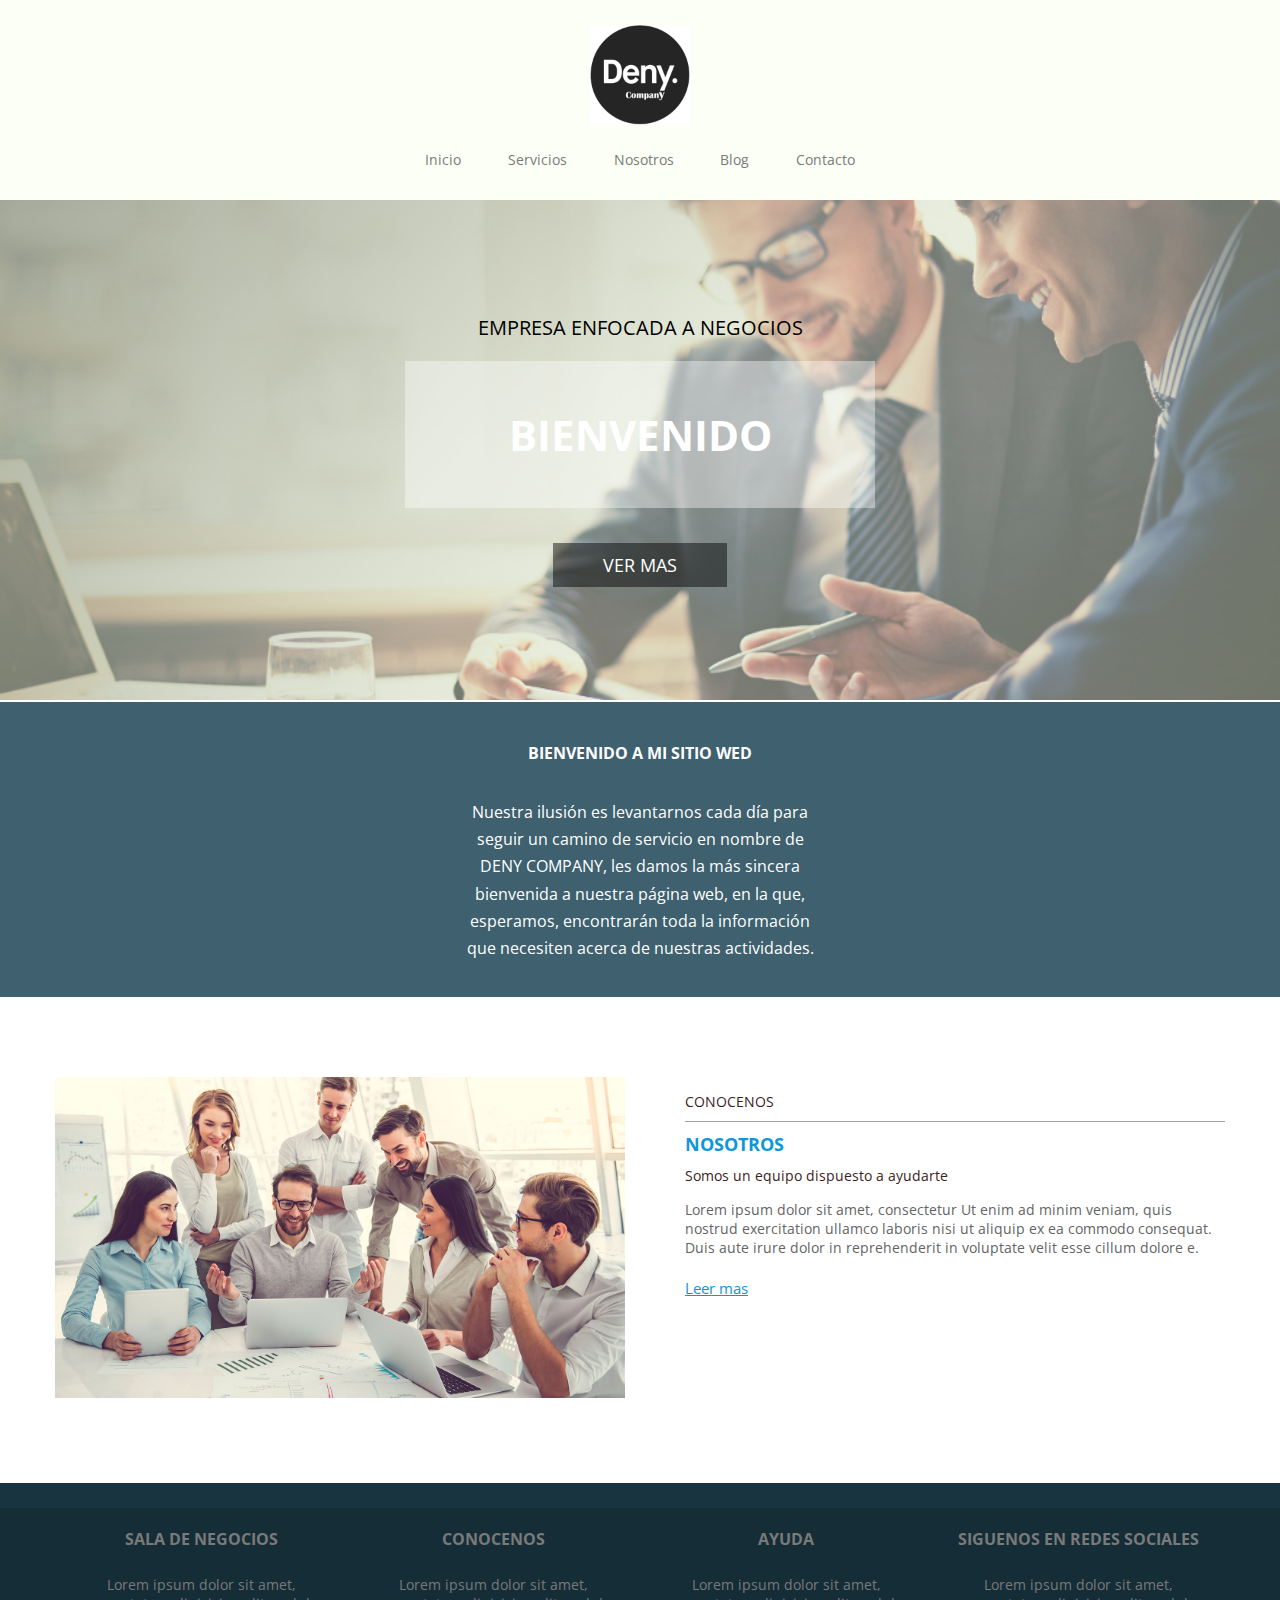
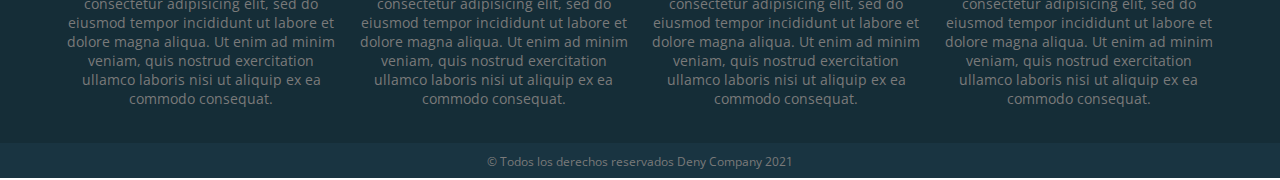
<file: index.html>
<!DOCTYPE html>
<html>
  <head>
    <meta charset="utf-8"> <!--Reconoce caracteres especiales-->
    <meta  name="viewport" content="width=device-whidth, initial-scale=1.0,maximum-scale=1.0, minimum-scale=1.0, user-scalable=no"> <!--Interpreta la pagina wed para un dispositivo movil, que sea correctamente en un dispositivo movil-->
    <title>Mi sitio Deny</title>
    <link rel="preconnect" href="https://fonts.gstatic.com">
    <link href="https://fonts.googleapis.com/css2?family=Open+Sans:wght@400;700&display=swap" rel="stylesheet">
    <link rel="stylesheet" href="css/estilos.css">
    <script type="text/javascript" src="js/prefixfree.min.js"></script>
  </head>
  <body>
    <!--encabezado-->
    <header>

      <div class="contenedor">
        <div class="logo">
          <img src="img/logo.jpg" alt="logo empresa" title="Logo empresa">
        </div>
          <nav class="menu">
            <a href="#">Inicio</a>
            <a href="servicios.html">Servicios</a>
            <a href="nosotros.html">Nosotros</a>
            <a href="blog.html">Blog</a>
            <a href="contactos.html">Contacto</a>
          </nav>
      </div>

    </header>
    <!--encabezado - fin-->

    <!--Seccion 1  banner principal-->

    <section class="banner">
      <div>
        <div class="contenedor llamada-accion">
          <p>Empresa enfocada a negocios</p>
          <h2>BIENVENIDO</h2>
          <a href="#">VER MAS</a>
        </div>
      </div>
    </section>

    <!--Seccion 1  banner principal fin-->

    <!-- seccion 2 bienvenida -->

    <section class="bienvenida">
      <div class="contenedor">
        <h3>BIENVENIDO A MI SITIO WED</h3>
        <p>Nuestra ilusión es levantarnos cada día para seguir un camino de servicio
          en nombre de DENY COMPANY, les damos la más sincera bienvenida a nuestra página web, en la que, esperamos, encontrarán toda la información que necesiten acerca de nuestras actividades.</p>
      </div>
    </section>

    <!-- seccion 2 bienvenida fin-->


    <!-- seccion 3 nosotros-->

    <section class="nosotros">
      <div class="contenedor">
        <div class="foto-equipo">
          <img src="img/foto-equipo.jpg" alt="foto de nuestro equipo"  title="EQUIPO DE LA EMPRESA" width="550px">
        </div>
        <div class="conocenos">
          <p>CONOCENOS</p>
          <h3>NOSOTROS</h3>
          <p>Somos un equipo dispuesto a ayudarte</p>
          <p>Lorem ipsum dolor sit amet, consectetur  Ut enim ad minim veniam, quis nostrud exercitation ullamco laboris nisi ut aliquip ex ea commodo consequat. Duis aute irure dolor in reprehenderit in voluptate velit esse cillum dolore e.</p>
          <a href="#">Leer mas</a>
        </div>
      </div>
    </section>

    <!-- seccion 3 nosotros fin-->


    <!-- pie de pagina -->

    <footer>

        <div class="top-footer"></div>
        <div class="center-footer">
          <div class="contenedor">
            <div class="widget">
              <h4>SALA DE NEGOCIOS</h4>
              <p>Lorem ipsum dolor sit amet, consectetur adipisicing elit, sed do eiusmod tempor incididunt ut labore et dolore magna aliqua. Ut enim ad minim veniam, quis nostrud exercitation ullamco laboris nisi ut aliquip ex ea commodo consequat.</p>
            </div>
            <div class="widget">
              <h4>CONOCENOS</h4>
              <p>Lorem ipsum dolor sit amet, consectetur adipisicing elit, sed do eiusmod tempor incididunt ut labore et dolore magna aliqua. Ut enim ad minim veniam, quis nostrud exercitation ullamco laboris nisi ut aliquip ex ea commodo consequat.</p>
            </div>
            <div class="widget">
              <h4>AYUDA</h4>
              <p>Lorem ipsum dolor sit amet, consectetur adipisicing elit, sed do eiusmod tempor incididunt ut labore et dolore magna aliqua. Ut enim ad minim veniam, quis nostrud exercitation ullamco laboris nisi ut aliquip ex ea commodo consequat.</p>
            </div>
            <div class="widget">
              <h4>SIGUENOS EN REDES SOCIALES</h4>
              <p>Lorem ipsum dolor sit amet, consectetur adipisicing elit, sed do eiusmod tempor incididunt ut labore et dolore magna aliqua. Ut enim ad minim veniam, quis nostrud exercitation ullamco laboris nisi ut aliquip ex ea commodo consequat.</p>
            </div>
          </div>
        </div>
        <div class="bottom-footer">
            <p> &copy; Todos los derechos reservados Deny Company 2021</p>
        </div>

    </footer>

  </body>
</html>
</file>
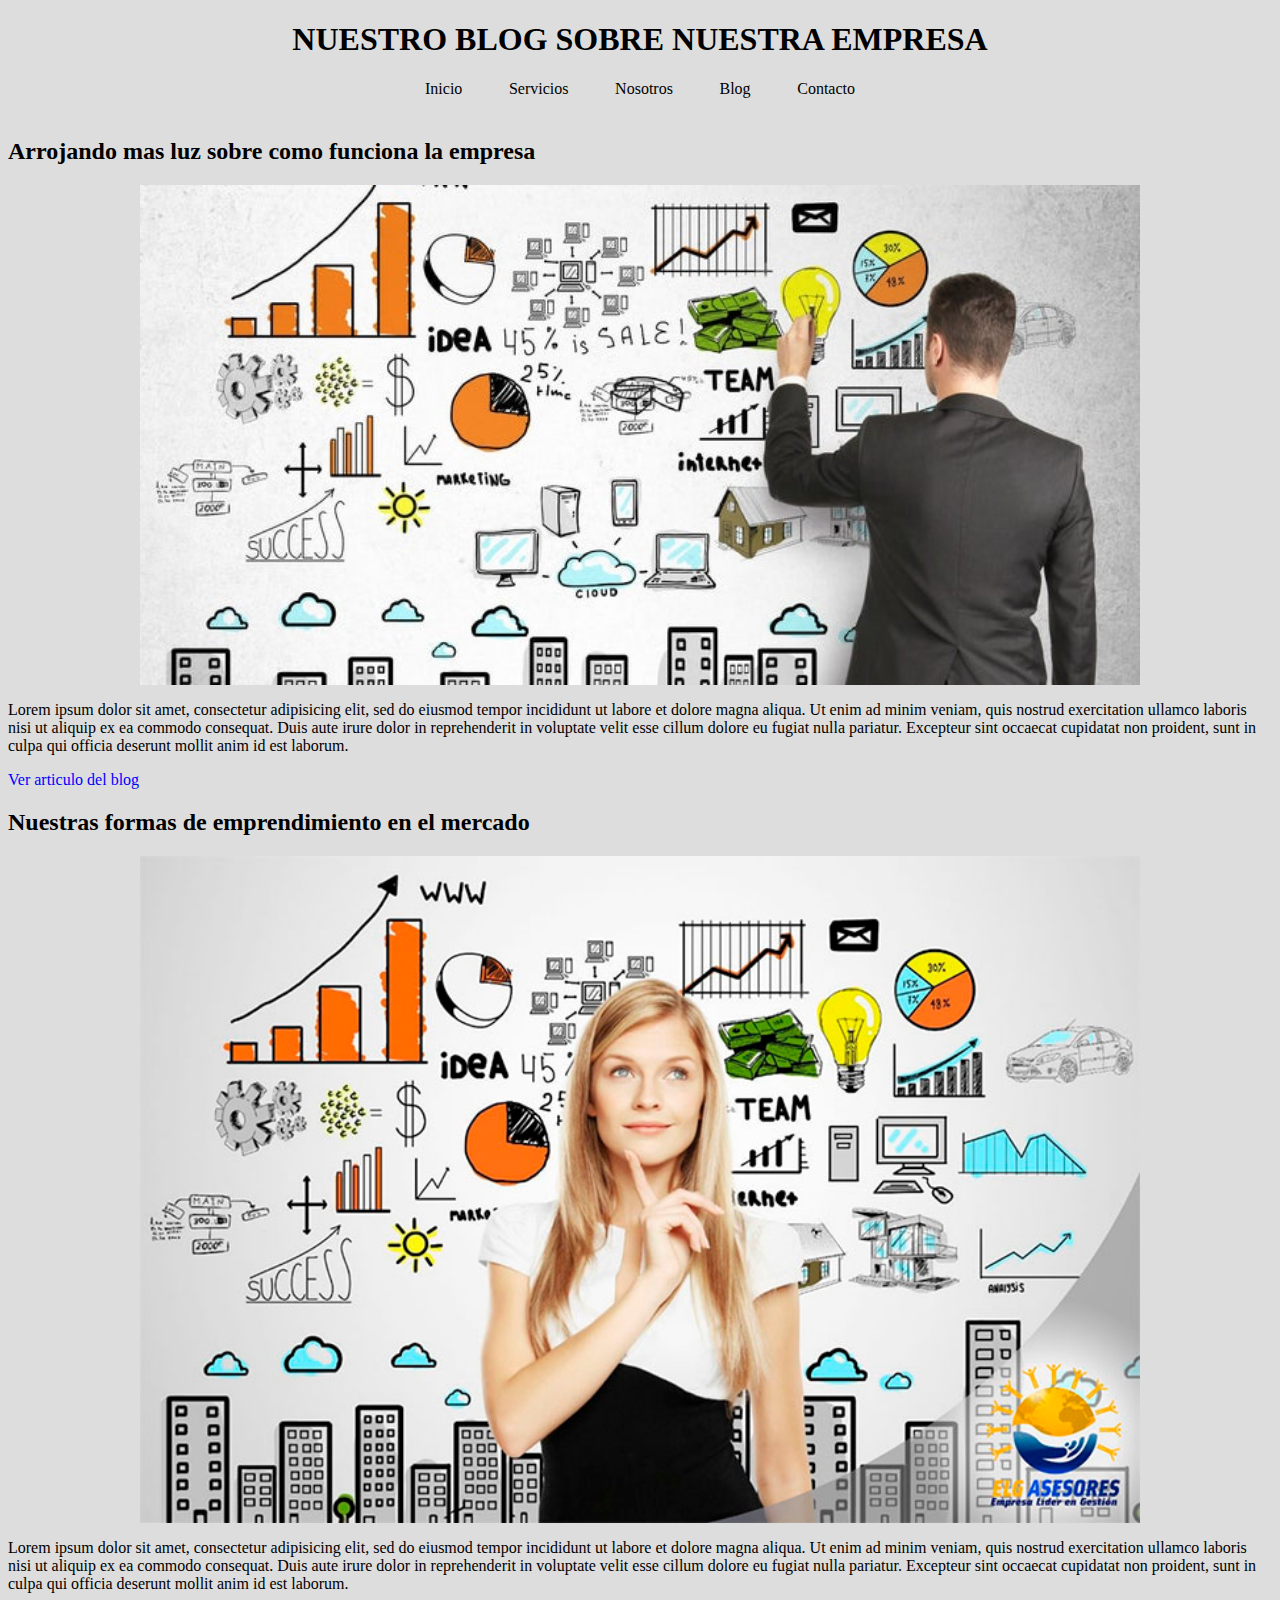
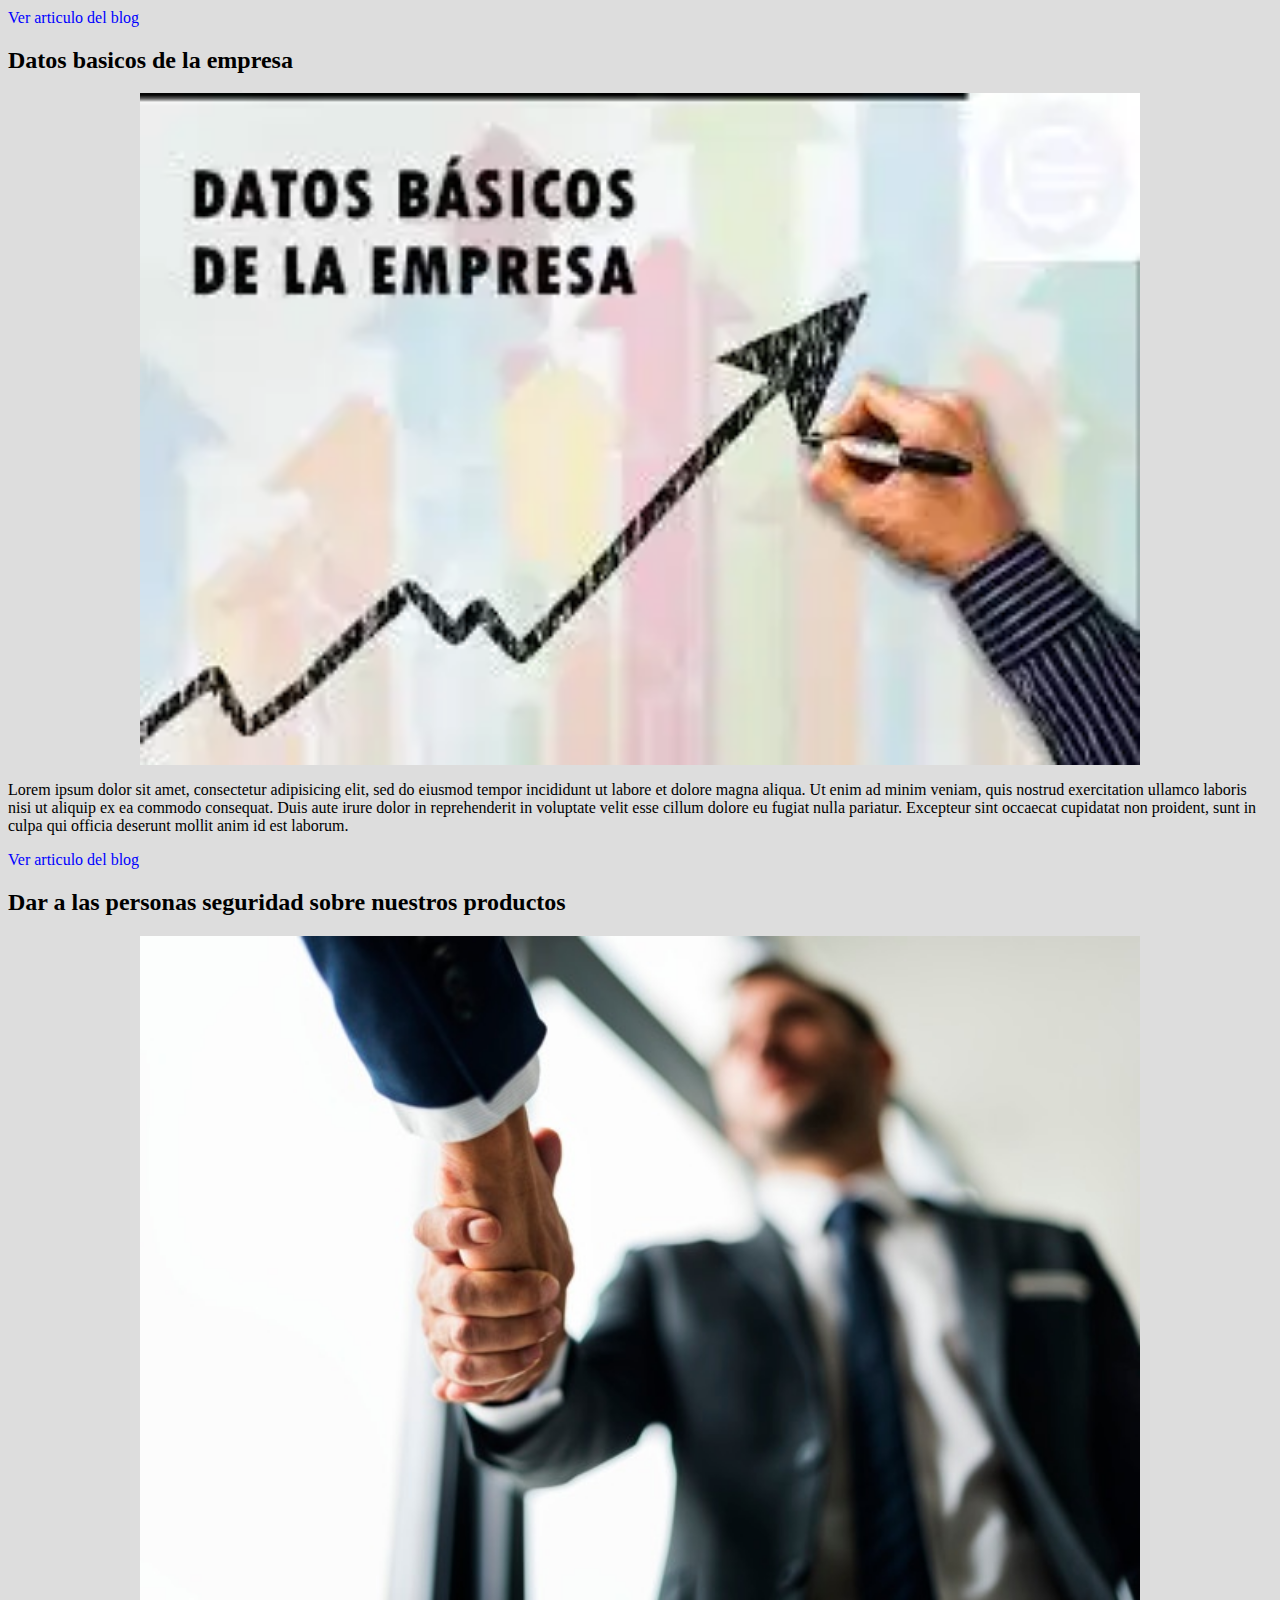
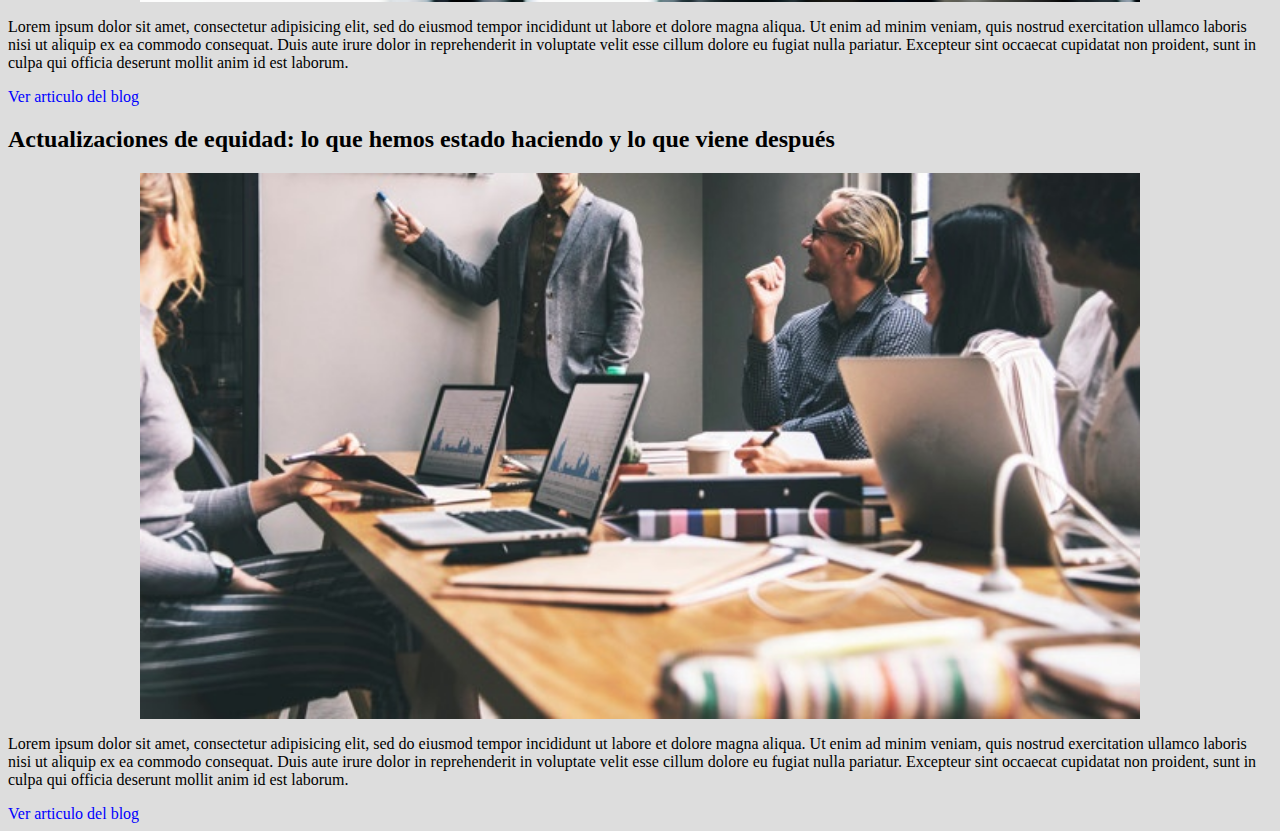
<file: blog.html>
<!DOCTYPE html>
<html lang="en" dir="ltr">
  <head>
    <meta charset="utf-8">
    <meta  name="viewport" content="width=device-whidth, initial-scale=1.0,maximum-scale=1.0, minimum-scale=1.0, user-scalable=no">
    <title>Blog</title>
    <link rel="stylesheet" href="css/estilos2.css">
  </head>
  <body class="paginablog">

    <h1>NUESTRO BLOG SOBRE NUESTRA EMPRESA</h1>

  </div>
    <nav class="navegacion">
      <a href="index.html">Inicio</a>
      <a href="servicios.html">Servicios</a>
      <a href="nosotros.html">Nosotros</a>
      <a href="blog.html">Blog</a>
      <a href="contactos.html">Contacto</a>
    </nav>
  </div>

<div class="">
  <h2>Arrojando mas luz sobre como funciona la empresa</h2>
  <div class="">
    <img src="img/imagen1blog.jpeg" alt="NEGOCIOS" title="NEGOCIOS" class="imagen-paginas">
  </div>
<p>Lorem ipsum dolor sit amet, consectetur adipisicing elit, sed do eiusmod tempor incididunt ut labore et dolore magna aliqua. Ut enim ad minim veniam, quis nostrud exercitation ullamco laboris nisi ut aliquip ex ea commodo consequat. Duis aute irure dolor in reprehenderit in voluptate velit esse cillum dolore eu fugiat nulla pariatur. Excepteur sint occaecat cupidatat non proident, sunt in culpa qui officia deserunt mollit anim id est laborum.</p>
  <a href="#" class="enlace">Ver articulo del blog</a>
</div>

<div class="">
  <h2>Nuestras formas de emprendimiento en el mercado</h2>
  <div class="">
    <img src="img/imagen2blog.jpg" alt="business" title="BUSIINES" class="imagen-paginas">
  </div>
  <p>Lorem ipsum dolor sit amet, consectetur adipisicing elit, sed do eiusmod tempor incididunt ut labore et dolore magna aliqua. Ut enim ad minim veniam, quis nostrud exercitation ullamco laboris nisi ut aliquip ex ea commodo consequat. Duis aute irure dolor in reprehenderit in voluptate velit esse cillum dolore eu fugiat nulla pariatur. Excepteur sint occaecat cupidatat non proident, sunt in culpa qui officia deserunt mollit anim id est laborum.</p>
    <a href="#" class="enlace">Ver articulo del blog</a>
</div>

<div class="">
  <h2>Datos basicos de la empresa</h2>
  <div class="">
    <img src="img/imagen2blog.webp" alt="business" title="BUSIINES" class="imagen-paginas">
  </div>
  <p>Lorem ipsum dolor sit amet, consectetur adipisicing elit, sed do eiusmod tempor incididunt ut labore et dolore magna aliqua. Ut enim ad minim veniam, quis nostrud exercitation ullamco laboris nisi ut aliquip ex ea commodo consequat. Duis aute irure dolor in reprehenderit in voluptate velit esse cillum dolore eu fugiat nulla pariatur. Excepteur sint occaecat cupidatat non proident, sunt in culpa qui officia deserunt mollit anim id est laborum.</p>
    <a href="#" class="enlace">Ver articulo del blog</a>
</div>


<div class="">
  <h2>Dar a las personas seguridad sobre nuestros productos</h2>
  <div class="">
    <img src="img/imagen3blog.jpg" alt="business" title="BUSIINES" class="imagen-paginas">
  </div>
  <p>Lorem ipsum dolor sit amet, consectetur adipisicing elit, sed do eiusmod tempor incididunt ut labore et dolore magna aliqua. Ut enim ad minim veniam, quis nostrud exercitation ullamco laboris nisi ut aliquip ex ea commodo consequat. Duis aute irure dolor in reprehenderit in voluptate velit esse cillum dolore eu fugiat nulla pariatur. Excepteur sint occaecat cupidatat non proident, sunt in culpa qui officia deserunt mollit anim id est laborum.</p>
    <a href="#" class="enlace">Ver articulo del blog</a>
</div>

<div class="">
  <h2>Actualizaciones de equidad: lo que hemos estado haciendo y lo que viene después</h2>
  <div class="">
    <img src="img/imagen4blog.jpg" alt="business" title="BUSIINES" class="imagen-paginas">
  </div>
  <p>Lorem ipsum dolor sit amet, consectetur adipisicing elit, sed do eiusmod tempor incididunt ut labore et dolore magna aliqua. Ut enim ad minim veniam, quis nostrud exercitation ullamco laboris nisi ut aliquip ex ea commodo consequat. Duis aute irure dolor in reprehenderit in voluptate velit esse cillum dolore eu fugiat nulla pariatur. Excepteur sint occaecat cupidatat non proident, sunt in culpa qui officia deserunt mollit anim id est laborum.</p>
    <a href="#" class="enlace">Ver articulo del blog</a>
</div>



  </body>
</html>
</file>
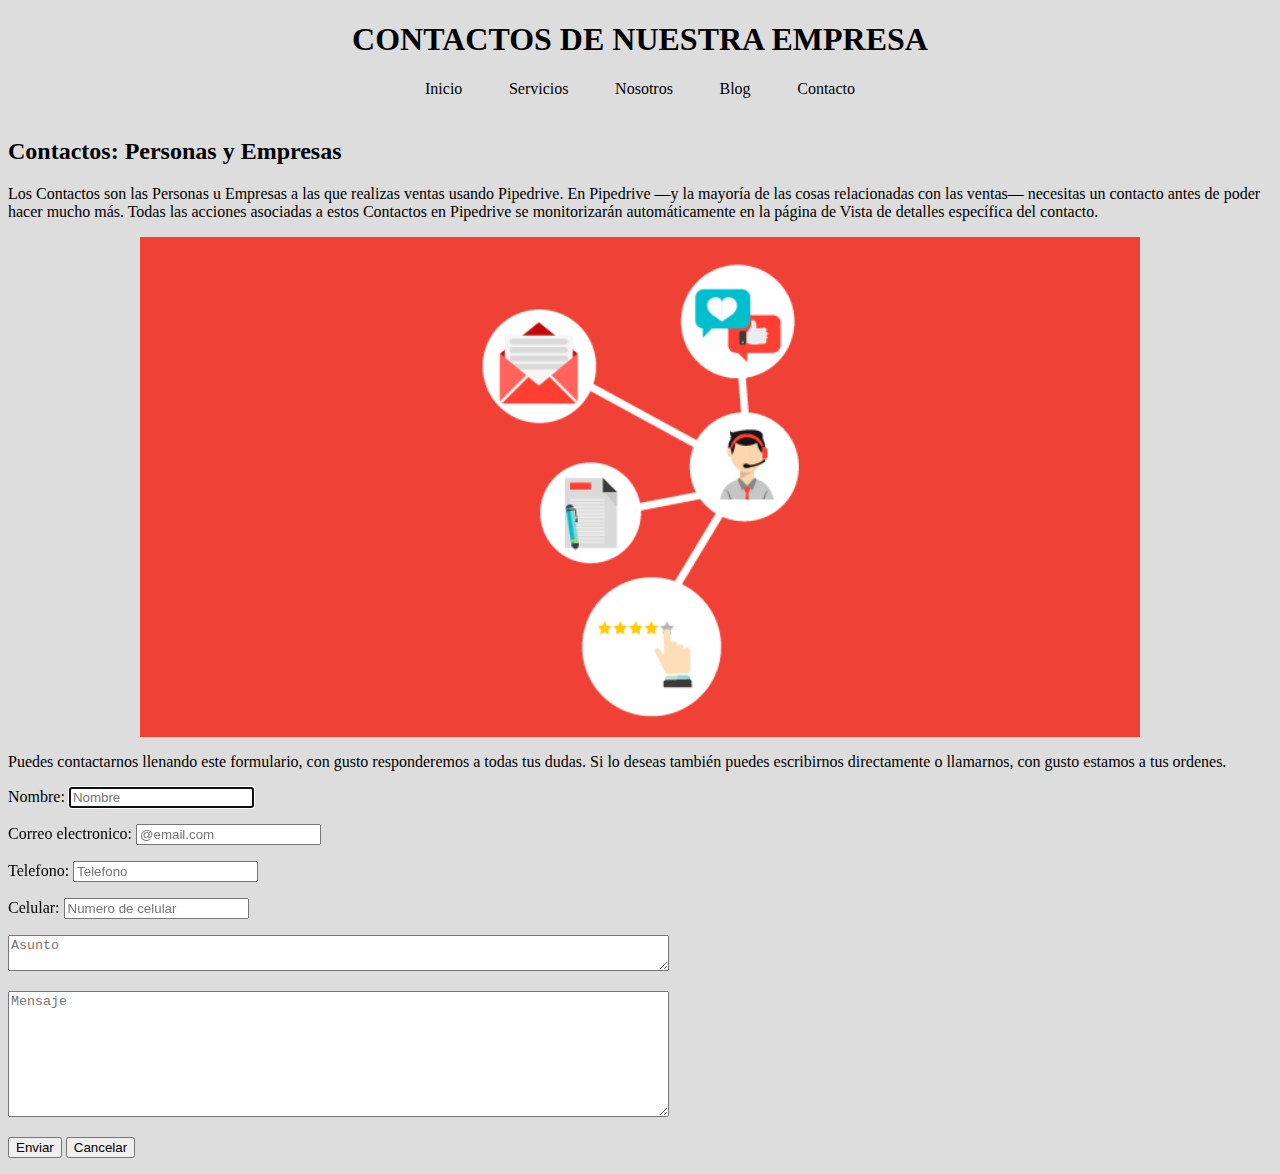
<file: contactos.html>
<!DOCTYPE html>
<html lang="en" dir="ltr">
  <head>
    <meta charset="utf-8">
    <meta  name="viewport" content="width=device-whidth, initial-scale=1.0,maximum-scale=1.0, minimum-scale=1.0, user-scalable=no">
    <title>Contactos</title>
    <link rel="stylesheet" href="css/estilos2.css">
  </head>
  <body class="paginacontactos">

    <h1>CONTACTOS DE NUESTRA EMPRESA</h1>

  </div>
    <nav class="navegacion">
      <a href="index.html">Inicio</a>
      <a href="servicios.html">Servicios</a>
      <a href="nosotros.html">Nosotros</a>
      <a href="blog.html">Blog</a>
      <a href="contactos.html">Contacto</a>
    </nav>
  </div>

  <section>
    <h2>Contactos: Personas y Empresas</h2>
    <p>Los Contactos son las Personas u Empresas a las que realizas ventas usando Pipedrive. En Pipedrive —y la mayoría de las cosas relacionadas con las ventas— necesitas un contacto antes de poder hacer mucho más. Todas las acciones asociadas a estos Contactos en Pipedrive se monitorizarán automáticamente en la página de Vista de detalles específica del contacto.</p>
  </section>

  <div class="">
    <img src="img/contacto2.png" alt="CONTACTO" class="imagen-paginas">
  </div>

  <div class="">
    <p>Puedes contactarnos llenando este formulario, con gusto responderemos a todas tus dudas. Si lo deseas también puedes escribirnos directamente o llamarnos, con gusto estamos a tus ordenes.</p>
  </div>

  <form >
    <p>
      <label for="camponombre">Nombre: </label>
      <input type="text" name="nombre" id="camponombre" placeholder="Nombre" autofocus>
    </p>

    <p>
      <label for="">Correo electronico: </label>
      <input type="email" name="email" id="email" placeholder="@email.com" autofocus>
    </p>

    <p>
      <label for="telefono">Telefono: </label>
      <input type="tel" name="telefono" placeholder="Telefono" autofocus>
    </p>

    <p>
      <label for="celular">Celular: </label>
      <input type="tel" name="celular" placeholder="Numero de celular" autofocus>

    </p>
      <label for="textoarea"></label>
      <textarea id="textoarea"name="asunto" rows="2" cols="80" placeholder="Asunto" autofocus></textarea>
    <p>

    </p>
      <label for="textoarea"></label>
      <textarea id="textoarea"name="area texto" rows="8" cols="80" placeholder="Mensaje"></textarea>
    <p>
      <input type="submit" value="Enviar">
      <input type="reset"  value="Cancelar">
    </p>
  </form>





  </body>
</html>
</file>
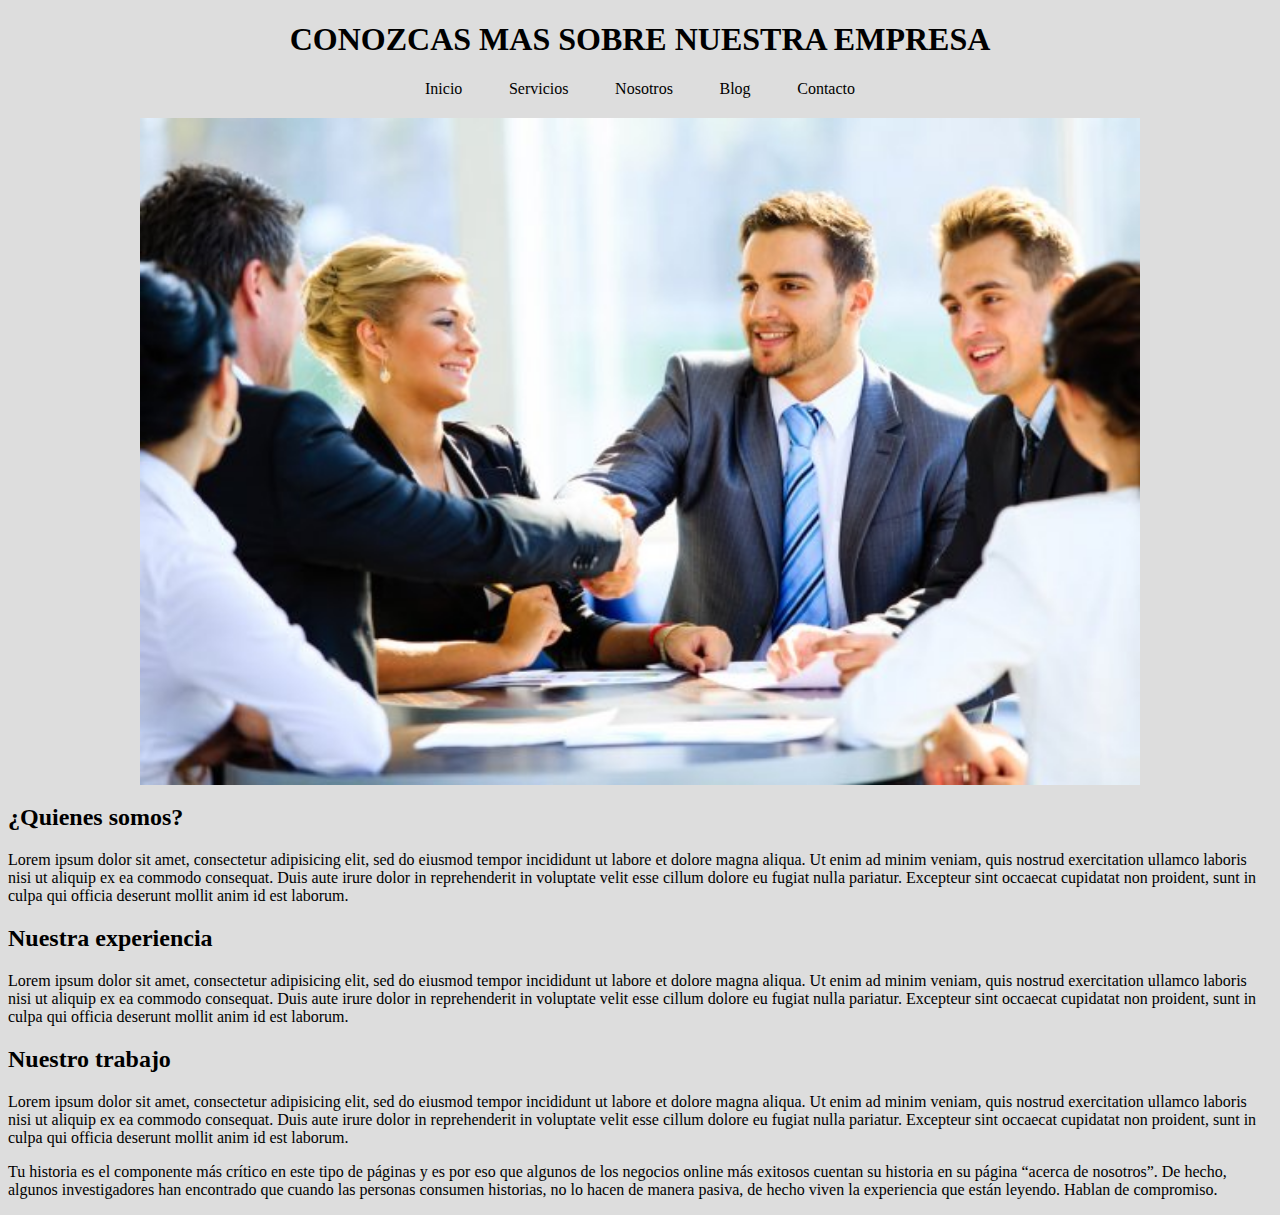
<file: nosotros.html>
<!DOCTYPE html>
<html lang="en" dir="ltr">
  <head>
    <meta charset="utf-8">
    <meta  name="viewport" content="width=device-whidth, initial-scale=1.0,maximum-scale=1.0, minimum-scale=1.0, user-scalable=no">
    <title>Nosotros</title>
    <link rel="stylesheet" href="css/estilos2.css">
  </head>
  <body class="paginanosotros">

    <h1>CONOZCAS MAS SOBRE NUESTRA EMPRESA</h1>

  </div>
    <nav class="navegacion">
      <a href="index.html">Inicio</a>
      <a href="servicios.html">Servicios</a>
      <a href="nosotros.html">Nosotros</a>
      <a href="blog.html">Blog</a>
      <a href="contactos.html">Contacto</a>
    </nav>
  </div>
<div class="">
  <img src="img/sobrenosotros.jpg" alt="foto sobre nosotros" title="SOBRE NOSOTROS" class="imagen-paginas">
</div>


  <h2>¿Quienes somos?</h2>
  <p>Lorem ipsum dolor sit amet, consectetur adipisicing elit, sed do eiusmod tempor incididunt ut labore et dolore magna aliqua. Ut enim ad minim veniam, quis nostrud exercitation ullamco laboris nisi ut aliquip ex ea commodo consequat. Duis aute irure dolor in reprehenderit in voluptate velit esse cillum dolore eu fugiat nulla pariatur. Excepteur sint occaecat cupidatat non proident, sunt in culpa qui officia deserunt mollit anim id est laborum.</p>

  <h2>Nuestra experiencia</h2>
  <p>Lorem ipsum dolor sit amet, consectetur adipisicing elit, sed do eiusmod tempor incididunt ut labore et dolore magna aliqua. Ut enim ad minim veniam, quis nostrud exercitation ullamco laboris nisi ut aliquip ex ea commodo consequat. Duis aute irure dolor in reprehenderit in voluptate velit esse cillum dolore eu fugiat nulla pariatur. Excepteur sint occaecat cupidatat non proident, sunt in culpa qui officia deserunt mollit anim id est laborum.</p>
  <h2>Nuestro trabajo</h2>
  <p>Lorem ipsum dolor sit amet, consectetur adipisicing elit, sed do eiusmod tempor incididunt ut labore et dolore magna aliqua. Ut enim ad minim veniam, quis nostrud exercitation ullamco laboris nisi ut aliquip ex ea commodo consequat. Duis aute irure dolor in reprehenderit in voluptate velit esse cillum dolore eu fugiat nulla pariatur. Excepteur sint occaecat cupidatat non proident, sunt in culpa qui officia deserunt mollit anim id est laborum.</p>
  <p>Tu historia es el componente más crítico en este tipo de páginas y es por eso que algunos de los negocios online más exitosos cuentan su historia en su página “acerca de nosotros”. De hecho, algunos investigadores han encontrado que cuando las personas consumen historias, no lo hacen de manera pasiva, de hecho viven la experiencia que están leyendo. Hablan de compromiso.</p>


  </body>
</html>
</file>
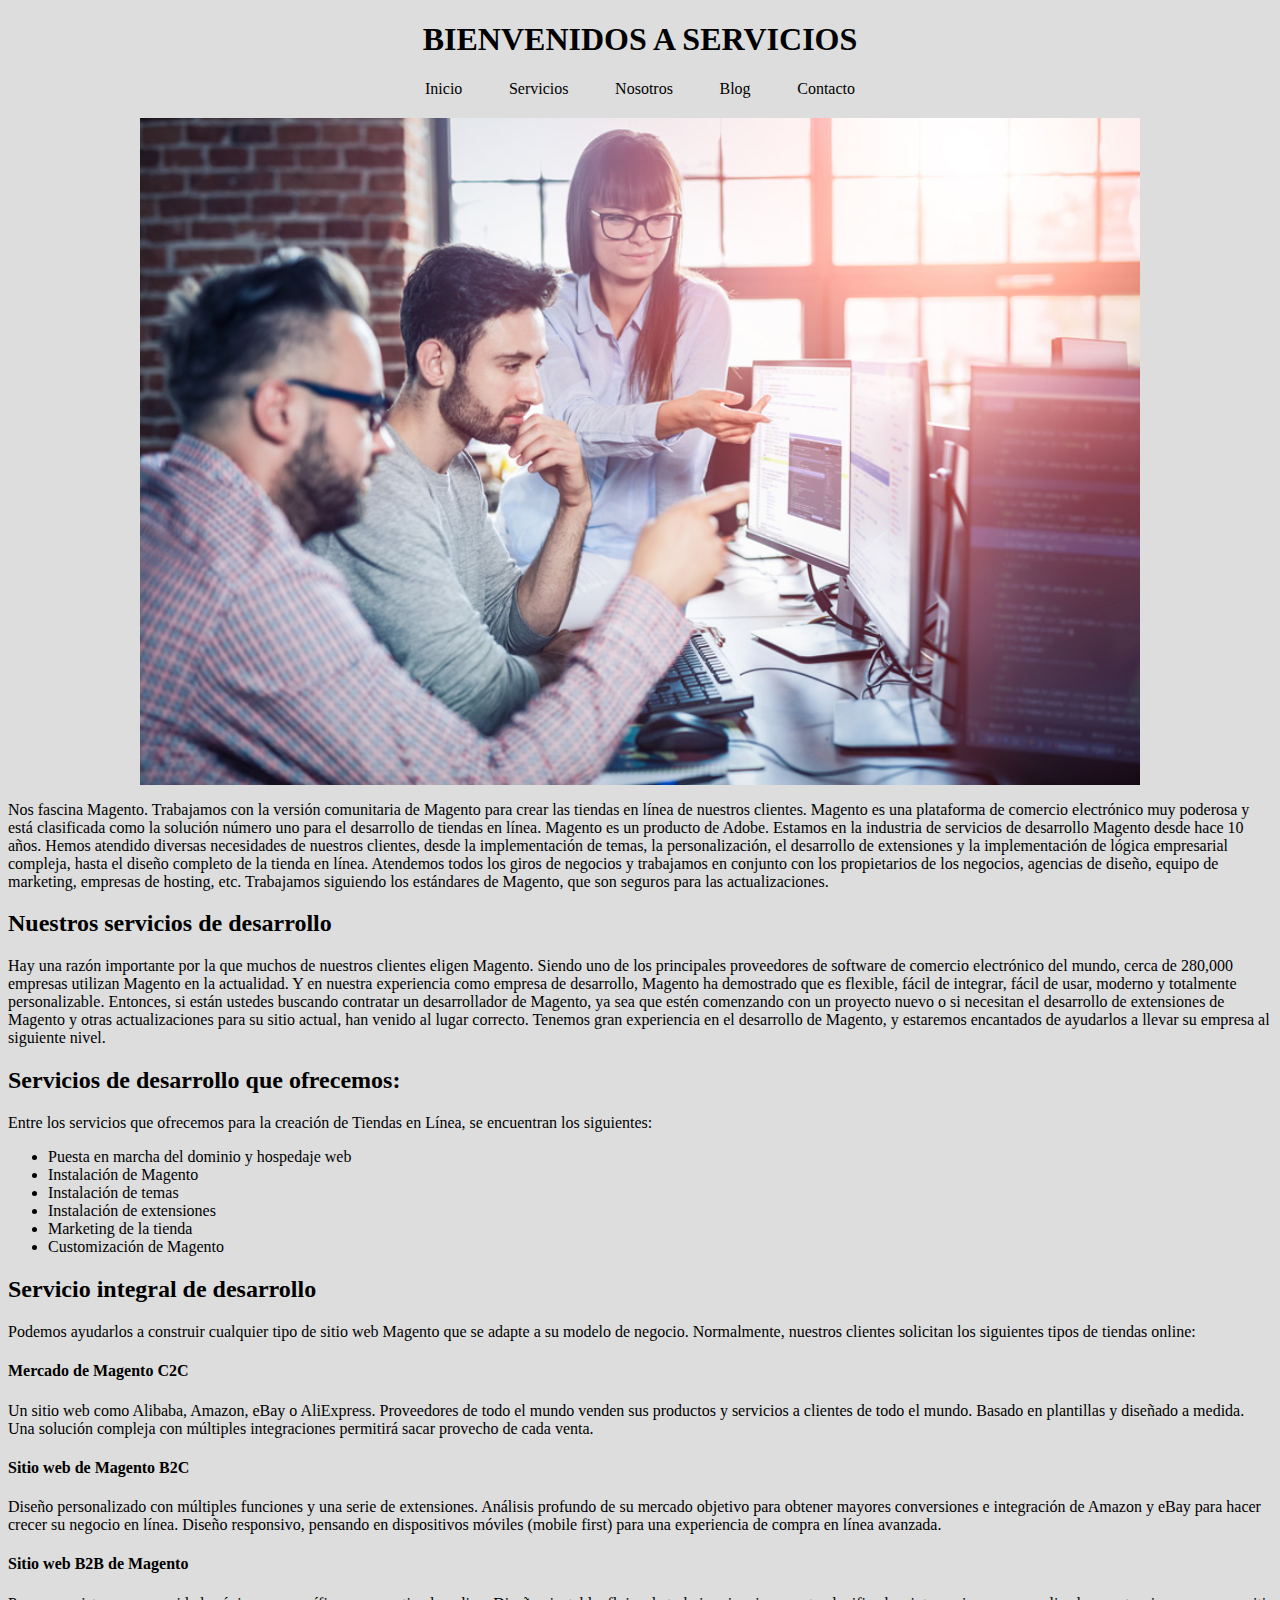
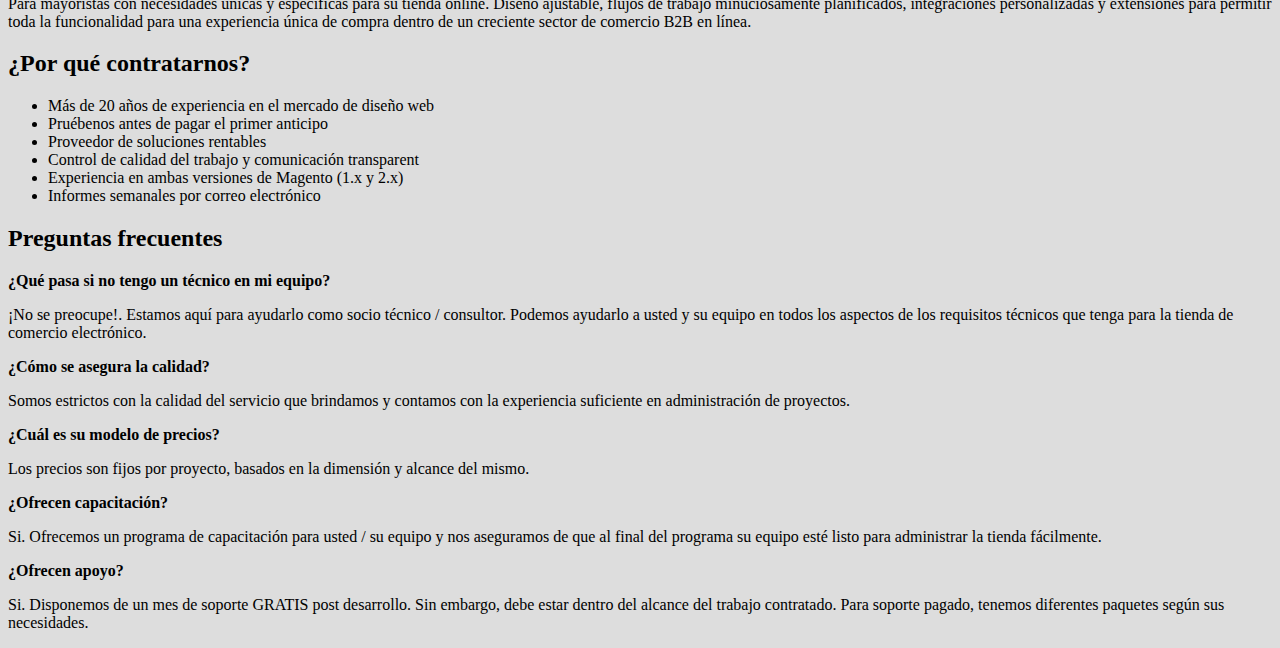
<file: servicios.html>
<!DOCTYPE html>
<html lang="en" dir="ltr">
  <head>
    <meta charset="utf-8">
    <meta  name="viewport" content="width=device-whidth, initial-scale=1.0,maximum-scale=1.0, minimum-scale=1.0, user-scalable=no">
    <title>Servicios</title>
    <link rel="stylesheet" href="css/estilos2.css">
  </head>
  <body class="paginaservicios">

    <h1>BIENVENIDOS A SERVICIOS</h1>

  </div>
    <nav class="navegacion">
      <a href="index.html">Inicio</a>
      <a href="servicios.html">Servicios</a>
      <a href="nosotros.html">Nosotros</a>
      <a href="blog.html">Blog</a>
      <a href="contactos.html">Contacto</a>
    </nav>
  </div>

  <img src="js/servicios.jpg" alt="Servicios empresa" class="imagen-paginas">

    <p>Nos fascina Magento. Trabajamos con la versión comunitaria de Magento para crear las tiendas en línea de nuestros clientes. Magento es una plataforma de comercio electrónico muy poderosa y está clasificada como la solución número uno para el desarrollo de tiendas en línea. Magento es un producto de Adobe.
    Estamos en la industria de servicios de desarrollo Magento desde hace 10 años. Hemos atendido diversas necesidades de nuestros clientes, desde la implementación de temas, la personalización, el desarrollo de extensiones y la implementación de lógica empresarial compleja, hasta el diseño completo de la tienda en línea.
    Atendemos todos los giros de negocios y trabajamos en conjunto con los propietarios de los negocios, agencias de diseño, equipo de marketing, empresas de hosting, etc. Trabajamos siguiendo los estándares de Magento, que son seguros para las actualizaciones.</p>

    <section>
      <article>
        <h2>Nuestros servicios de desarrollo</h2>
        <p>Hay una razón importante por la que muchos de nuestros clientes eligen Magento. Siendo uno de los principales proveedores de software de comercio electrónico del mundo, cerca de 280,000 empresas utilizan Magento en la actualidad. Y en nuestra experiencia como empresa de desarrollo, Magento ha demostrado que es flexible, fácil de integrar, fácil de usar, moderno y totalmente personalizable.
          Entonces, si están ustedes buscando contratar un desarrollador de Magento, ya sea que estén comenzando con un proyecto nuevo o si necesitan el desarrollo de extensiones de Magento y otras actualizaciones para su sitio actual, han venido al lugar correcto. Tenemos gran experiencia en el desarrollo de Magento, y estaremos encantados de ayudarlos a llevar su empresa al siguiente nivel.</p>
      </article>

      <article>
        <h2>Servicios de desarrollo que ofrecemos:</h2>
        <p>Entre los servicios que ofrecemos para la creación de Tiendas en Línea, se encuentran los siguientes:</p>
        <ul>
          <li>Puesta en marcha del dominio y hospedaje web</li>
          <li>Instalación de Magento</li>
          <li>Instalación de temas</li>
          <li>Instalación de extensiones</li>
          <li>Marketing de la tienda</li>
          <li>Customización de Magento</li>
        </ul>
      </article>

      <article>
        <h2>Servicio integral de desarrollo</h2>
        <p>Podemos ayudarlos a construir cualquier tipo de sitio web Magento que se adapte a su modelo de negocio. Normalmente, nuestros clientes solicitan los siguientes tipos de tiendas online:</p>
        <h4>Mercado de Magento C2C</h4>
        <p>Un sitio web como Alibaba, Amazon, eBay o AliExpress. Proveedores de todo el mundo venden sus productos y servicios a clientes de todo el mundo. Basado en plantillas y diseñado a medida. Una solución compleja con múltiples integraciones permitirá sacar provecho de cada venta.</p>
        <h4>Sitio web de Magento B2C</h4>
        <p>Diseño personalizado con múltiples funciones y una serie de extensiones. Análisis profundo de su mercado objetivo para obtener mayores conversiones e integración de Amazon y eBay para hacer crecer su negocio en línea. Diseño responsivo, pensando en dispositivos móviles (mobile first) para una experiencia de compra en línea avanzada.</p>
        <h4>Sitio web B2B de Magento</h4>
        <p>Para mayoristas con necesidades únicas y específicas para su tienda online. Diseño ajustable, flujos de trabajo minuciosamente planificados, integraciones personalizadas y extensiones para permitir toda la funcionalidad para una experiencia única de compra dentro de un creciente sector de comercio B2B en línea.</p>
      </article>

      <article>
        <h2>¿Por qué contratarnos?</h2>
        <ul>
          <li>Más de 20 años de experiencia en el mercado de diseño web</li>
          <li>Pruébenos antes de pagar el primer anticipo</li>
          <li>Proveedor de soluciones rentables</li>
          <li>Control de calidad del trabajo y comunicación transparent</li>
          <li>Experiencia en ambas versiones de Magento (1.x y 2.x)</li>
          <li>Informes semanales por correo electrónico</li>
        </ul>
      </article>

      <article>
        <h2>Preguntas frecuentes</h2>
        <b>¿Qué pasa si no tengo un técnico en mi equipo?</b>
        <p>¡No se preocupe!. Estamos aquí para ayudarlo como socio técnico / consultor. Podemos ayudarlo a usted y su equipo en todos los aspectos de los requisitos técnicos que tenga para la tienda de comercio electrónico.</p>
        <b>¿Cómo se asegura la calidad?</b>
        <p>Somos estrictos con la calidad del servicio que brindamos y contamos con la experiencia suficiente en administración de proyectos.</p>
        <b>¿Cuál es su modelo de precios?</b>
        <p>Los precios son fijos por proyecto, basados en la dimensión y alcance del mismo.</p>
        <b>¿Ofrecen capacitación?</b>
        <p>Si. Ofrecemos un programa de capacitación para usted / su equipo y nos aseguramos de que al final del programa su equipo esté listo para administrar la tienda fácilmente.</p>
        <b>¿Ofrecen apoyo?</b>
        <p>Si. Disponemos de un mes de soporte GRATIS post desarrollo. Sin embargo, debe estar dentro del alcance del trabajo contratado. Para soporte pagado, tenemos diferentes paquetes según sus necesidades.</p>
      </article>
    </section>

      <div class=""></div>

  </body>
</html>
</file>
<file: css/estilos.css>
*{
  box-sizing: border-box;
  margin: 0;
  padding: 0;
}

body{
  font-family: 'Open Sans', sans-serif;
}

.contenedor{
  width: 100%;
  max-width: 1170px;
  margin: auto;
}

/* encabezado */

header{
  width: 100%;
  height: 200px;
  background-color: #fcfff5;
}

.logo{
  padding: 25px 0;
}

.logo img{
  width: 100px;
  display: block;
  margin: auto;
}

.menu{
  display: flex;
  flex-direction: row;
  flex-wrap: wrap;
  justify-content: space-between;
  max-width: 430px;
  margin: auto;
}

.menu a{
  text-decoration: none;
  color: #7a7a7a;
  font-size: 14px;
}

.menu a:hover{
  color: #00008b;
}

/* fin de encabezado */


/* seccion 1   banner principal */

.banner{
  width: 100%;
  height: 500px;
  background-image: url(../img/banner2.jpg);
  background-position: center;
  background-size: cover;
}

.banner > div{
  width: 100%;
  height: 100%;
  background-color: rgba(209,219,189,0.5);
}

.llamada-accion{
  text-align: center;
  display: flex;
  flex-flow: column wrap;
  justify-content: center;
  height: 100%;
  align-items: center; /*centrado de forma horizontal*/
}

.llamada-accion p{
  font-size: 20px;
  color: black;
  text-transform: uppercase;
  margin-bottom: 20px;
}

.llamada-accion h2{
  font-size: 42px;
  color: white;
  width: 100%;
  padding: 45px 0;
  background-color: rgba(255, 255, 255, 0.4);
  max-width: 470px;
}

.llamada-accion a{
  font-size: 18px;
  text-decoration: none;
  color: white;
  padding: 10px 50px;
  background-color: rgba(0, 0, 0, 0.47);
  margin-top: 35px;
  transition: all 0.5s ease-in-out;
}

.llamada-accion a:hover{
  background-color: rgba(0, 0, 0, 0.8);
}
/* fin baner principal */


/* seccion bienvenida */
.bienvenida{
  width: 100%;
  background-color: #3e606f;
  margin-top: 2px;
  color: #ffffff;
  text-align: center;
}

.bienvenida h3{
  font-size: 16px;
  padding-top: 40px;
  padding-bottom: 35px;
}

.bienvenida p{
  font-size: 16px;
  padding-bottom: 35px;
  line-height: 1.7em; /*altura de linea*/
  max-width: 370px;
  margin: 0 auto;
}

/* fin seccion bienvenida */

/* seccion sobre nosotros */
.nosotros{
  padding-bottom: 80px;
}
.nosotros > .contenedor{
  display: flex;
  flex-direction: row;
  flex-wrap: wrap;
  justify-content: center;
}

.foto-equipo{
  width: 100%;
  max-width: 570px;
}

.foto-equipo img{
  width: 100%;
}

.conocenos{
  text-align: center;
  padding: 15px 0px;
  max-width: 570px;
}

.conocenos p:nth-child(1){
  font-size: 14px;
  color: #3c1c22;
  padding-bottom: 10px;
  border-bottom: 1px solid #a2a2a2;
}

.conocenos h3{
  padding-top: 10px;
  padding-bottom: 10px;
  color: #0e96dd;
  font-size: 18px;
}

.conocenos p:nth-child(3){
  font-size: 14px;
  color: #3c1c22;
  padding-bottom: 15px;
}

.conocenos p:nth-child(4){
  font-size: 14px;
  color: #646464;
  padding-bottom: 20px;
}

.conocenos a{
  font-size: 15px;
  color: #0e96dd;
  transition: all 0.3s ease-in-out;
}

.conocenos a:hover{
  background-color: rgba(0, 0, 0, 0.1);
}

@media all and (min-width:769px) {
  .nosotros{
    padding-top: 80px;
  }
  .foto-equipo{
    margin-right: 30px;
  }
  .conocenos{
    padding-left: 30px;
    text-align: left;
  }
}
/* fin seccion sobre nosotros */

/* seccion footer */

.top-footer{
  background-color: #193441;
  height: 25px;
}

.center-footer{
  background-color: #152d37;
}

.center-footer .contenedor{
  display: flex;
  flex-direction: row;
  flex-wrap: wrap;
}

.center-footer .widget{
   text-align: center;
   padding-top: 20px;
   padding-bottom: 35px;
   color: #7a7a7a;

   max-width: 270px;
   margin: 0 auto;
}

.center-footer .widget h4{
  padding-bottom: 25px;
  font-size: 16px;
}

.center-footer .widget p{
  font-size: 14px;
}

.bottom-footer{
  background-color: #193441;
  height: 35px;
}

.bottom-footer p{
  color:#7a7a7a;
  font-size: 12px;
  padding-top: 10px;
  padding-bottom: 10px;
  text-align: center;
}
/* fin seccion footer */
</file>
<file: css/estilos2.css>
.paginanosotros{
  background-color:#dddddd;
}

.paginaservicios{
  background-color: #dddddd;
}

.paginacontactos{
  background-color:#dddddd;
}

.paginablog{
  background-color:#dddddd;
}

.navegacion{
  padding-bottom: 20px;
}

a{
    text-decoration: none;
    color: #000000;
}

.navegacion a:hover{
  color: #00008b;
}

.navegacion{
  display: flex;
  flex-direction: row;
  flex-wrap: wrap;
  justify-content: space-between;
  max-width: 430px;
  margin: auto;
}

h1{
  text-align: center;
}

.imagen-paginas{
  width: 100%;
  max-width: 1000px;
  display: block;
  margin: auto;
}

.enlace{
  color: blue;
}
</file>
